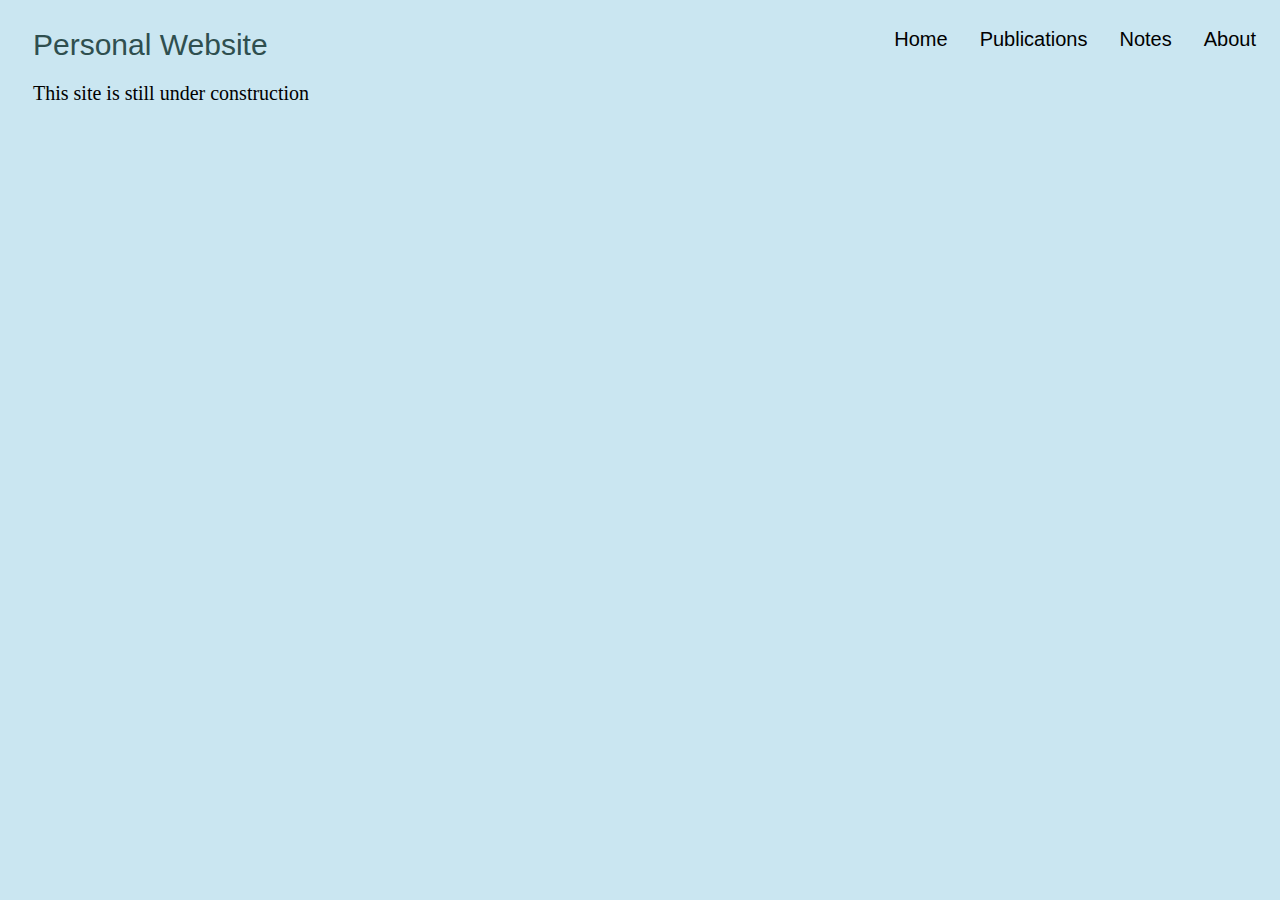
<file: index.htm>
<!DOCTYPE html>
<html>

<head>

<style>
body {
  background-color: #cae6f1;
}

h1 {
  font-family: "Arial", serif;
  font-weight: 150;
  font-size: 30px;
  Text-align: left;
  color: #2F4F4F;
} 

ul {
  font-family: "Gill Sans", sans-serif;
  list-style-type: none;
  margin: 0;
  padding: 0;
  overflow: hidden;
}

ul > li{
   float: left;
   display: inline-block;
}

li a {
  display: block;
  color: black;
  text-align: center;
  padding: 4px 16px;
  text-decoration: none;
  font-size: 20px;
}

a {
  display: block;
  padding: 8px;
}

li a:hover {
  color: white;
  background-color: #155486;
}

.flex {
  display: flex;
  margin-left: 25px;
  justify-content: space-between;
  align-items: baseline;
}

main {
    Position: relative;
    margin: auto;
    Font-size: 20px;
}


</style>

</head>

<body>

<header class="flex">
  <h1 id="header"> Personal Website </h1>
  <ul>
     <li><a href="#Home">Home</a></li>
     <li><a href="#Publications"> Publications </a></li>
     <li><a href="#Notes">Notes</a></li>
     <li><a href="#About">About</a></li>
  </ul>
</header>

<main class="flex">
This site is still under construction
</main>

</body>
</html>
</file>
